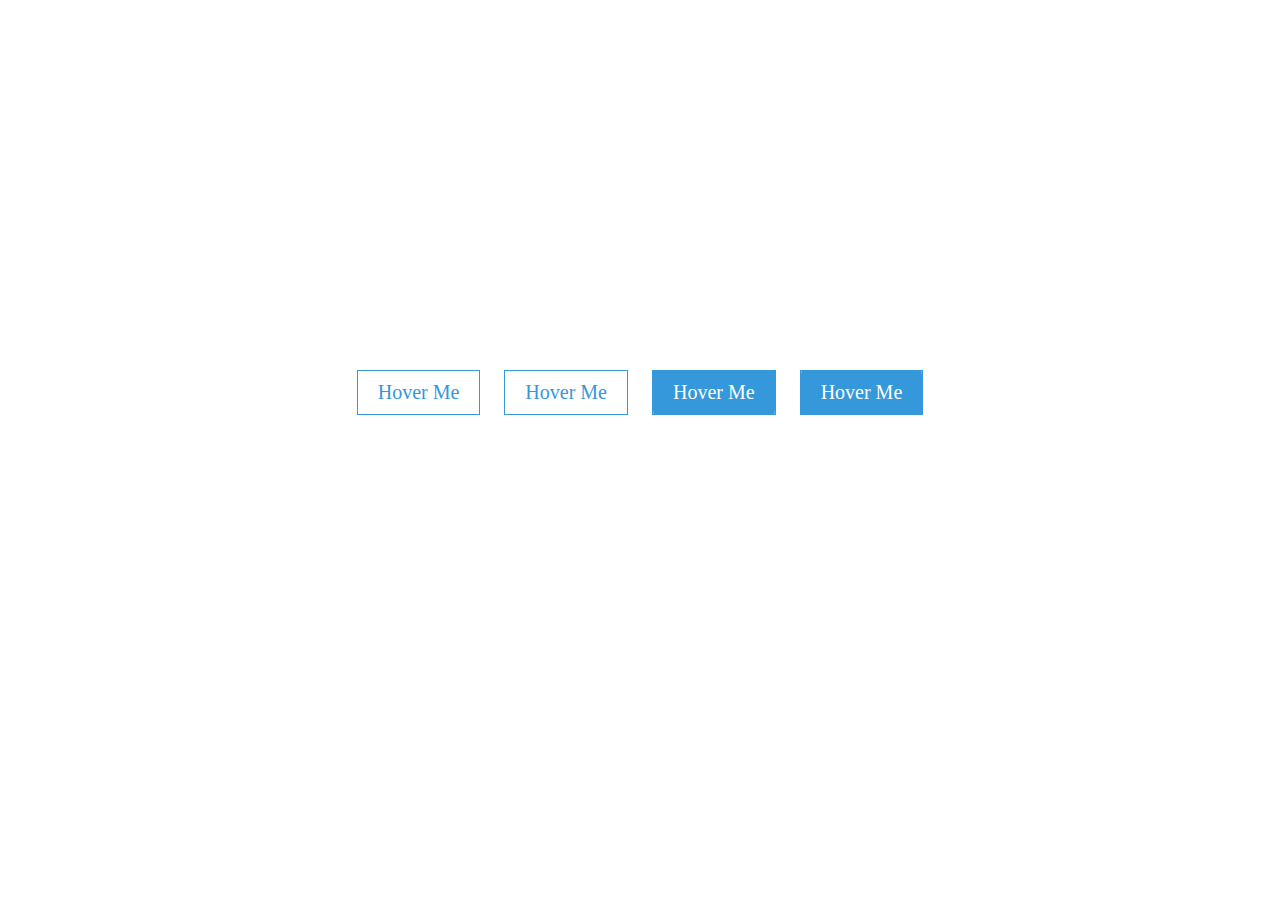
<file: Buttons hover effects/index.html>
<!DOCTYPE html>
<html lang="en" dir="ltr">
  <head>
    <meta charset="utf-8">
    <title></title>
    <link rel="stylesheet" href="bstyle.css">
  </head>
  <body>
<div class="container">
  <button class="btn btn1">Hover Me</button>
  <button class="btn btn2">Hover Me</button>
  <button class="btn btn3">Hover Me</button>
  <button class="btn btn4">Hover Me</button>
</div>
  </body>
</html>
</file>
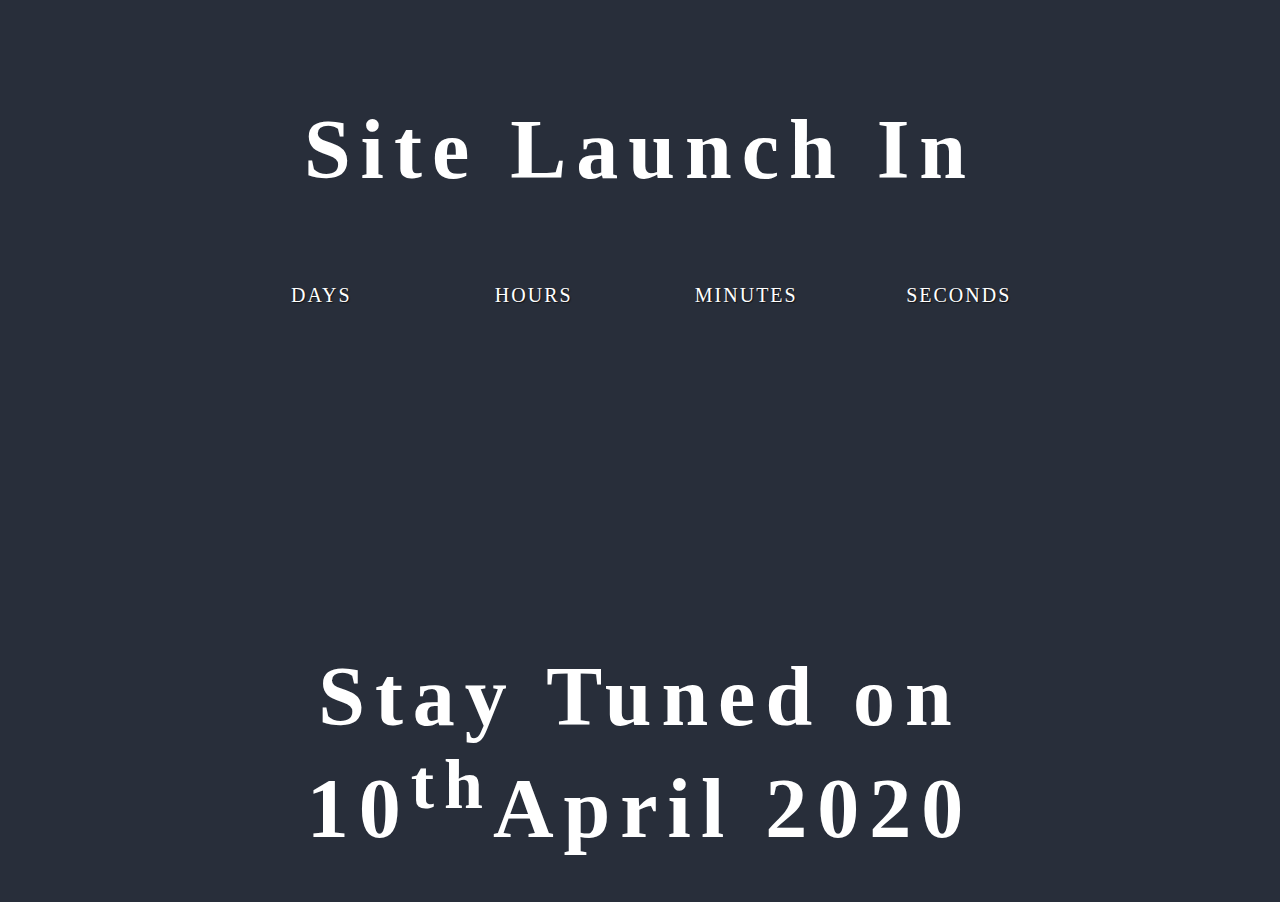
<file: Countdown/index.html>
<?php

?>
<!DOCTYPE html>
<html>
<head>
  <title>Count Down</title>
  <script type="text/javascript" src="script.js"></script>
  <link rel="stylesheet" type="text/css" href="style.css">
  <style type="text/css">
  @media only screen and (  max-width: 700px) {
      body {
       background: #282e3a;
        }
        h1{
          font-size:42px;
          letter-spacing:5px;
        }
      #countdown{
      width:420px;
      margin:7% auto;
       }
      
      #clock span{
      border-radius:5px;
      float:left;
      text-align:center;
      font-size:20px; 
       }  

      #units span{
      color:#fff;
      margin-top:20px;
      font-size:15px;
      letter-spacing:1px;
    }  
      #content{
                    margin-top:200px;
                   } 

      }
      @media only screen and (min-width:400px){
                   #countdown{
                    height:700px;
                   }
                   #content{
                    margin-top:450px;
                   }
            }
  </style>

</head>
<body>
      <div id="countdown">
          <h1>Site Launch In</h1>
           <div id="clock"></div>
           <div id="units">
               <span>Days</span>
               <span>Hours</span>
               <span>Minutes</span>
               <span>Seconds</span>
           </div>
             <h1 id="content">Stay Tuned on 10<sup>th</sup>April 2020</h1>
      </div>
</body>
</html>
</file>
<file: Buttons hover effects/bstyle.css>
body{
  margin: 0;
  padding: 0;
}
.container{
  text-align: center;
  margin-top: 360px;
}
.btn{
  border: 1px solid #3498db;
  background: none;
  padding: 10px 20px;
  font-size: 20px;
  font-family: "montserrat";
  cursor: pointer;
  margin: 10px;
  transition: 0.8s;
  position: relative;
  overflow: hidden;
}
.btn1,.btn2{
  color: #3498db;
}
.btn3,.btn4{
  color: #fff;
}
.btn1:hover,.btn2:hover{
  color: #fff;
}
.btn3:hover,.btn4:hover{
  color: #3498db;
}
.btn::before{
  content: "";
  position: absolute;
  left: 0;
  width: 100%;
  height: 0%;
  background: #3498db;
  z-index: -1;
  transition: 0.8s;
}
.btn1::before,.btn3::before{
  top: 0;
  border-radius: 0 0 50% 50%;
}
.btn2::before,.btn4::before{
  bottom: 0;
  border-radius: 50% 50% 0 0;
}
.btn3::before,.btn4::before{
  height: 180%;
}
.btn1:hover::before,.btn2:hover::before{
  height: 180%;
}
.btn3:hover::before,.btn4:hover::before{
  height: 0%;
}
</file>
<file: Countdown/style.css>
body{
	background:#282e3a;
	font-family:tahoma;
}
h1{
	color:#fff;
	text-align:center;
	font-size:84px;
	letter-spacing:10px;
}
#countdown{
	width:850px;
	margin:8% auto;
}
#clock span{
	float:left;
	text-align:center;
	font-size:80px;
	margin:0 2.5%;
	color:#fff;
	padding:20px;
	width:20%;
	border-radius:20px;
	box-sizing: border-box;
}
#clock span:nth-child(1){
	background:#f59;
}
#clock span:nth-child(2){
	background:#26e2b9;
}
#clock span:nth-child(3){
	background:#f6bc58;
}
#clock span:nth-child(4){
	background:#2dcb74;
}
#units span{
	color:#fff;
	margin-top:30px;
	float:left;
	width:25%;
	text-align:center;
	text-transform:uppercase;
	font-size:20px;
	letter-spacing:2px;
    text-shadow:1px 1px 1px rgba(10,10,10,0.7);
}
span.turn{
	animation:turn 0.7s ease forwards;
}
@keyframes turn{
	0%{transform:rotateX(0deg)}
	100%{transform:rotateX(360deg)}
}
/*
body{
	background:url(img.jfif);
	font-family:tahoma;
}
h1{
	color:#fff;
	text-align:center;
	font-size:84px;
	letter-spacing:10px;
}
#countdown{
	width:850px;
	margin:15% auto;
}
#clock span{
	float:left;
	text-align:center;
	font-size:80px;
	margin:0 2.5%;
	color:#fff;
	padding:20px;
	width:20%;
	border-radius:20px;
	box-sizing: border-box;
}
#clock span:nth-child(1){
	background:#2a85F4;
	content: "\271A";
}
#clock span:nth-child(2){
	background:#FBBC05;
}
#clock span:nth-child(3){
	background:#282e3a;
}
#clock span:nth-child(4){
	background:#EA4335;
}
#units span{
	color:#fff;
	margin-top:30px;
	float:left;
	width:25%;
	text-align:center;
	text-transform:uppercase;
	font-size:20px;
	letter-spacing:2px;
    text-shadow:1px 1px 1px rgba(10,10,10,0.7);
}
span.turn{
	animation:turn 0.7s ease forwards;
}
@keyframes turn{
	0%{transform:rotateX(0deg)}
	100%{transform:rotateX(360deg)}
}
#content{
	margin-top: 200px;
}*/
</file>
